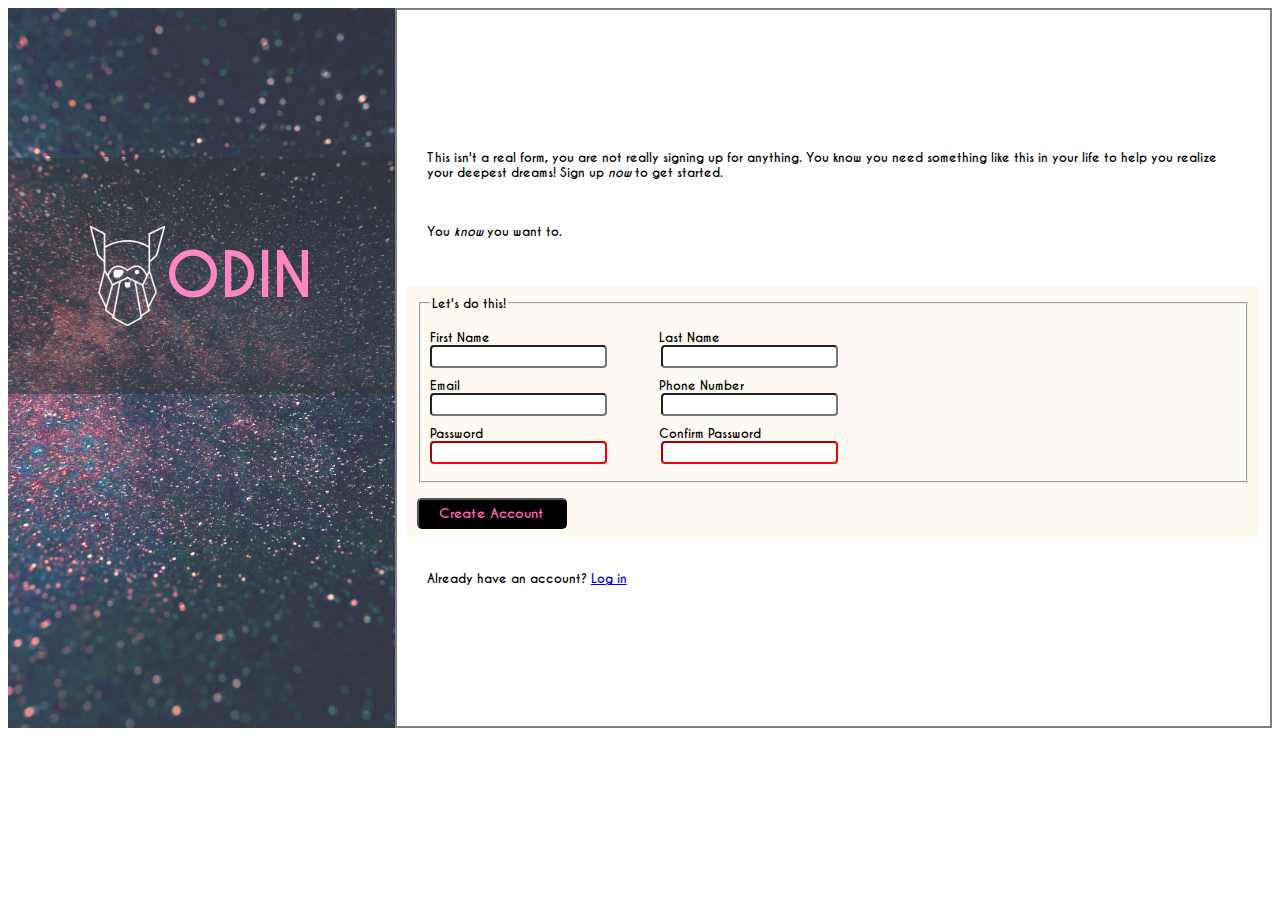
<file: index.html>
<!DOCTYPE html>
<html lang="en">
    <head>
        <meta charset="utf-8">
        <meta name="viewport" content="width=device-width, initial-scale=1.0">
        <title>Sign-Up Form</title>
        <link rel="stylesheet" href="style.css">
    </head>
    <body>
        <div id="container-left">
            <div id="pic">
                <img id="odin-logo" src="/odin-lined.png" alt="odin-logo-outline" height="100px" width="75px" />
                <p id="odin">ODIN</p>
            </div>
        </div>
        <div id="form-container">
            <p id="intro">This isn't a real form, you are not really signing up for anything. You know you
                need something like this in your life to help you realize your deepest dreams!
                Sign up <em>now</em> to get started.
            </p>
            <p id="coerce">You <em>know</em> you want to.</p>
            <br>
            <form action="my-form-data-page.com" method="post">
                <fieldset>
                    <legend>Let's do this!</legend>
                    <br>
                    <label for="first-name" class="left">First Name</label>
                    <label for="last-name" id="last-name-label">Last Name</label>
                    <br>
                    <input type="text" id="first-name" class="left" required>
                    <input type="text" id="last-name" class="right" required>
                    <br>
                    <label for="user-email" class="left">Email</label>
                    <label for="phone" id="phone-label">Phone Number</label>
                    <br>
                    <input type="email" id="user-email" class="left" required>
                    <input type="text" id="phone" class="right" required>
                    <br>
                    <label for="password" class="left">Password</label>
                    <label for="confirm-password" id="confirm-password-label">Confirm Password</label>
                    <br>
                    <input type="password" id="password" class="left password" pattern="(?=.*\d)(?=.*[a-z])(?=.*[A-Z]).{8,}" title="password must contain atleast one number, one lowercase, and one uppercase" required>
                    <input type="password" id="confirm-password" class="right password" pattern="(?=.*\d)(?=.*[a-z])(?=.*[A-Z]).{8,}" title="password must contain atleast one number, one lowercase, and one uppercase" required>
                    <br>
                </fieldset>
                <br>
                <button type="submit">Create Account</button>
            </form>
            <p id="returning">Already have an account? <a href="loginpage.com">Log in</a></p>
        </div>
    </body>
</html>
</file>
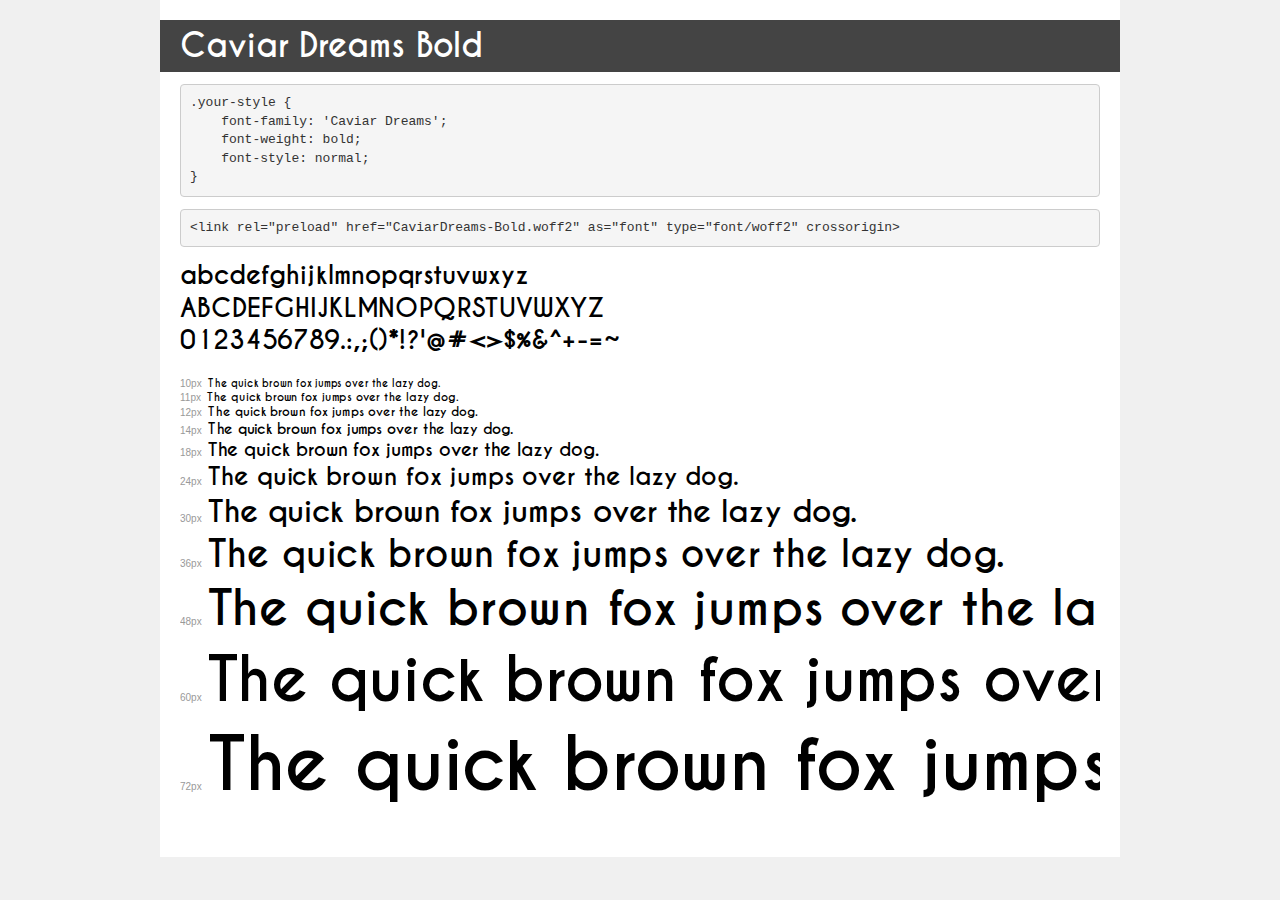
<file: CaviarDreams/demo.html>
<!DOCTYPE html>
<html lang="en">
<head>
    <meta charset="utf-8">
    <meta http-equiv="X-UA-Compatible" content="IE=edge">
    <meta name="viewport" content="width=device-width, initial-scale=1">
    <meta name="robots" content="noindex, noarchive">
    <meta name="format-detection" content="telephone=no">
    <title>Transfonter demo</title>
    <link href="stylesheet.css" rel="stylesheet">
    <style>
        /*
        http://meyerweb.com/eric/tools/css/reset/
        v2.0 | 20110126
        License: none (public domain)
        */
        html, body, div, span, applet, object, iframe,
        h1, h2, h3, h4, h5, h6, p, blockquote, pre,
        a, abbr, acronym, address, big, cite, code,
        del, dfn, em, img, ins, kbd, q, s, samp,
        small, strike, strong, sub, sup, tt, var,
        b, u, i, center,
        dl, dt, dd, ol, ul, li,
        fieldset, form, label, legend,
        table, caption, tbody, tfoot, thead, tr, th, td,
        article, aside, canvas, details, embed,
        figure, figcaption, footer, header, hgroup,
        menu, nav, output, ruby, section, summary,
        time, mark, audio, video {
            margin: 0;
            padding: 0;
            border: 0;
            font-size: 100%;
            font: inherit;
            vertical-align: baseline;
        }
        /* HTML5 display-role reset for older browsers */
        article, aside, details, figcaption, figure,
        footer, header, hgroup, menu, nav, section {
            display: block;
        }
        body {
            line-height: 1;
        }
        ol, ul {
            list-style: none;
        }
        blockquote, q {
            quotes: none;
        }
        blockquote:before, blockquote:after,
        q:before, q:after {
            content: '';
            content: none;
        }
        table {
            border-collapse: collapse;
            border-spacing: 0;
        }
        /* demo styles */
        body {
            background: #f0f0f0;
            color: #000;
        }
        .page {
            background: #fff;
            width: 920px;
            margin: 0 auto;
            padding: 20px 20px 0 20px;
            overflow: hidden;
        }
        .font-container {
            overflow-x: auto;
            overflow-y: hidden;
            margin-bottom: 40px;
            line-height: 1.3;
            white-space: nowrap;
            padding-bottom: 5px;
        }
        h1 {
            position: relative;
            background: #444;
            font-size: 32px;
            color: #fff;
            padding: 10px 20px;
            margin: 0 -20px 12px -20px;
        }
        .letters {
            font-size: 25px;
            margin-bottom: 20px;
        }
        .s10:before {
            content: '10px';
        }
        .s11:before {
            content: '11px';
        }
        .s12:before {
            content: '12px';
        }
        .s14:before {
            content: '14px';
        }
        .s18:before {
            content: '18px';
        }
        .s24:before {
            content: '24px';
        }
        .s30:before {
            content: '30px';
        }
        .s36:before {
            content: '36px';
        }
        .s48:before {
            content: '48px';
        }
        .s60:before {
            content: '60px';
        }
        .s72:before {
            content: '72px';
        }
        .s10:before, .s11:before, .s12:before, .s14:before,
        .s18:before, .s24:before, .s30:before, .s36:before,
        .s48:before, .s60:before, .s72:before {
            font-family: Arial, sans-serif;
            font-size: 10px;
            font-weight: normal;
            font-style: normal;
            color: #999;
            padding-right: 6px;
        }
        pre {
            display: block;
            padding: 9px;
            margin: 0 0 12px;
            font-family: Monaco, Menlo, Consolas, "Courier New", monospace;
            font-size: 13px;
            line-height: 1.428571429;
            color: #333;
            font-weight: normal;
            font-style: normal;
            background-color: #f5f5f5;
            border: 1px solid #ccc;
            overflow-x: auto;
            border-radius: 4px;
        }
        /* responsive */
        @media (max-width: 959px) {
            .page {
                width: auto;
                margin: 0;
            }
        }
    </style>
</head>
<body>
<div class="page">
    <div class="demo">
        <h1 style="font-family: 'Caviar Dreams'; font-weight: bold; font-style: normal;">Caviar Dreams Bold</h1>
        <pre title="Usage">.your-style {
    font-family: 'Caviar Dreams';
    font-weight: bold;
    font-style: normal;
}</pre>
        <pre title="Preload (optional)">
&lt;link rel=&quot;preload&quot; href=&quot;CaviarDreams-Bold.woff2&quot; as=&quot;font&quot; type=&quot;font/woff2&quot; crossorigin&gt;</pre>
        <div class="font-container" style="font-family: 'Caviar Dreams'; font-weight: bold; font-style: normal;">
            <p class="letters">
                abcdefghijklmnopqrstuvwxyz<br>
ABCDEFGHIJKLMNOPQRSTUVWXYZ<br>
                0123456789.:,;()*!?'@#&lt;&gt;$%&^+-=~
            </p>
            <p class="s10" style="font-size: 10px;">The quick brown fox jumps over the lazy dog.</p>
            <p class="s11" style="font-size: 11px;">The quick brown fox jumps over the lazy dog.</p>
            <p class="s12" style="font-size: 12px;">The quick brown fox jumps over the lazy dog.</p>
            <p class="s14" style="font-size: 14px;">The quick brown fox jumps over the lazy dog.</p>
            <p class="s18" style="font-size: 18px;">The quick brown fox jumps over the lazy dog.</p>
            <p class="s24" style="font-size: 24px;">The quick brown fox jumps over the lazy dog.</p>
            <p class="s30" style="font-size: 30px;">The quick brown fox jumps over the lazy dog.</p>
            <p class="s36" style="font-size: 36px;">The quick brown fox jumps over the lazy dog.</p>
            <p class="s48" style="font-size: 48px;">The quick brown fox jumps over the lazy dog.</p>
            <p class="s60" style="font-size: 60px;">The quick brown fox jumps over the lazy dog.</p>
            <p class="s72" style="font-size: 72px;">The quick brown fox jumps over the lazy dog.</p>
        </div>
    </div>

</div>
</body>
</html>
</file>
<file: style.css>
@font-face {
    font-family: 'Caviar Dreams';
    src: url('/CaviarDreams/CaviarDreams-Bold.woff2') format('woff2'),
        url('/CaviarDreams/CaviarDreams-Bold.woff') format('woff');
    font-weight: bold;
    font-style: normal;
    font-display: swap;
}

* {
    font-family: 'Caviar Dreams';
    /* border: 2px solid yellow; */
}

body {
    display: flex;
}

#container-left {
    background-image: url("background.jpg");
    background-size: cover;
    background-repeat: no-repeat;
    background-position: center;
    height: 80vh;
    width: 40vw;
    opacity: .8;
}

#pic {
    background-color: rgba(0, 0, 0, 0.5);
    position: relative;
    top: 150px;
    display: flex;
    justify-content: center;
    align-items: center;
    padding: 20px;
}

#odin-logo {
    display: flex;
    position: relative;
    z-index: 1;
}

#odin {
    position: relative;
    color: hotpink;
    font-size: 60px;
    z-index: 1;
}

#form-container {
    display: flex;
    flex-direction: column;
    border: 2px solid gray;
    font-size: 12px;
    align-items: space-around;
    justify-content: center;
    padding: 10px;
}

form {
   padding: 10px;
   background-color: #FFFAF1;
}

input {
    margin-bottom: 10px;
    border-radius: 4px;
}

input:focus {
    border-color: blue;
    outline: none;
    box-shadow: 0px 2px 5px rgba(0, 0, 0, 0.1);
}

.right {
    position: relative;
    left: 50px;
}

#last-name-label {
    position: relative;
    left: 165px;
}

#phone-label {
    position: relative;
    left: 195px;
}

#confirm-password-label {
    position: relative;
    left: 172px;
}

#intro {
    padding: 20px;
}

#coerce {
    padding-left: 20px;
    padding-right: 20px;
    padding-bottom: 20px;
}

#returning {
    padding: 20px;
}

button {
    border-radius: 5px;
    padding: 5px;
    width: 150px;
    background-color: black;
    color: hotpink;
    font-weight: bold;
}

.password:invalid {
    border-color: red;
    outline: none;
}
</file>
<file: CaviarDreams/stylesheet.css>
@font-face {
    font-family: 'Caviar Dreams';
    src: url('CaviarDreams-Bold.woff2') format('woff2'),
        url('CaviarDreams-Bold.woff') format('woff');
    font-weight: bold;
    font-style: normal;
    font-display: swap;
}
</file>
